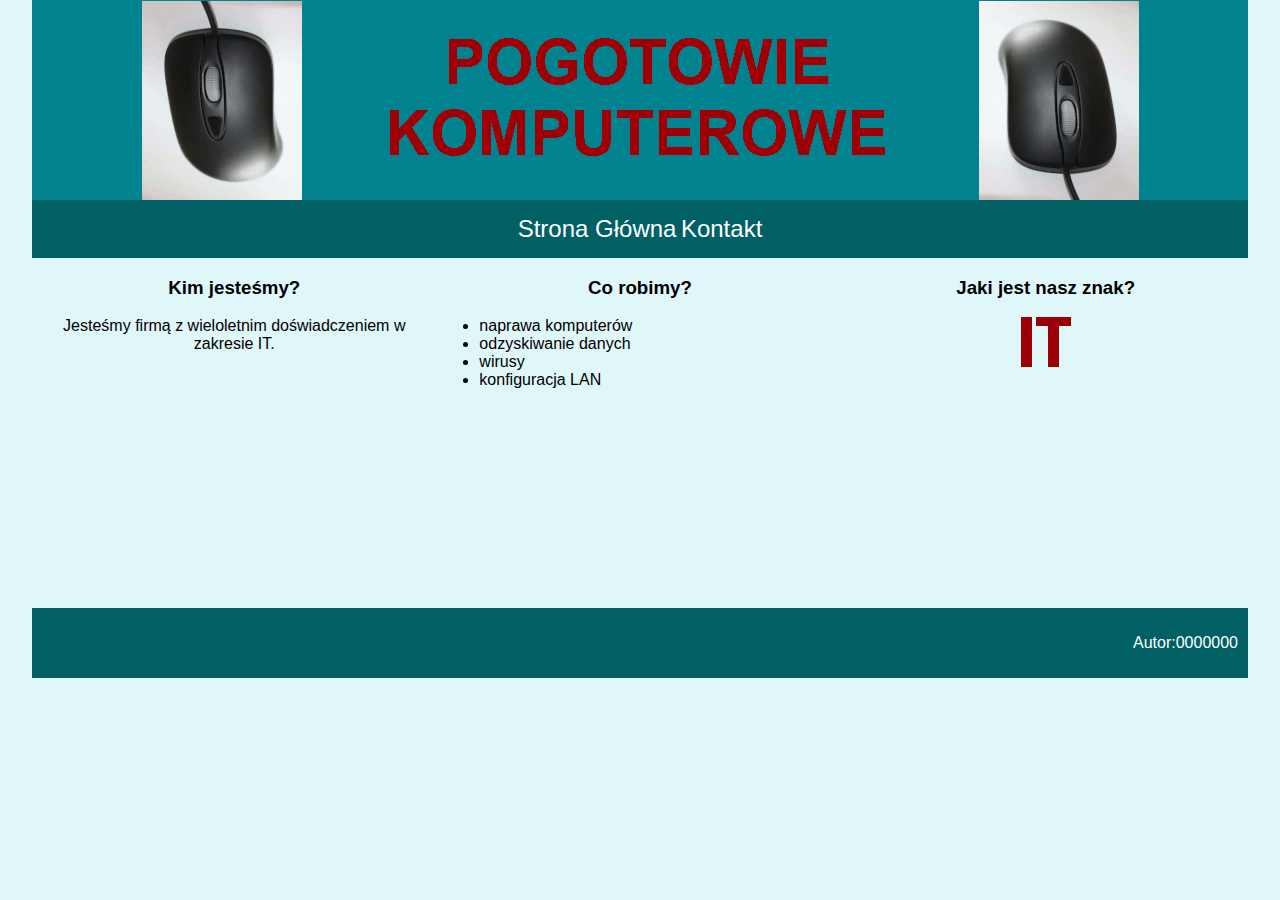
<file: index.html>
<!DOCTYPE html>
<html lang="pl">
<head>
    <meta charset="UTF-8">
    <meta name="viewport" content="width=device-width, initial-scale=1.0">
    <link rel="stylesheet" href="styl.css">
    <title>Komputery</title>
</head>
<body>
    <main></main>
    <section id="baner">
        <img src="animacja.gif" alt="Pogotowie ratunkowe">
    </section>
    <section id="menu">
        <a href="index.html">Strona Główna</a>
        <a href="kontakt.html">Kontakt</a>
    </section>
    <section id="glowny1">
        <h3>Kim jesteśmy?</h3>
        <p>Jesteśmy firmą z wieloletnim doświadczeniem w zakresie IT.</p>
    </section>
    <section id="glowny2">
        <h3>Co robimy?</h3>
        <ul>
            <li>naprawa komputerów</li>
            <li>odzyskiwanie danych</li>
            <li>wirusy</li>
            <li>konfiguracja LAN</li>
          </ul>
    </section>
    <section id="glowny3">
        <h3>Jaki jest nasz znak?</h3>
        <img src="favicon.png" alt="Doświadczenie i niezawodność">
    </section>
</main>
    <footer id="stopka"><p>Autor:0000000</p></footer>
    
</body>
</html>
</file>
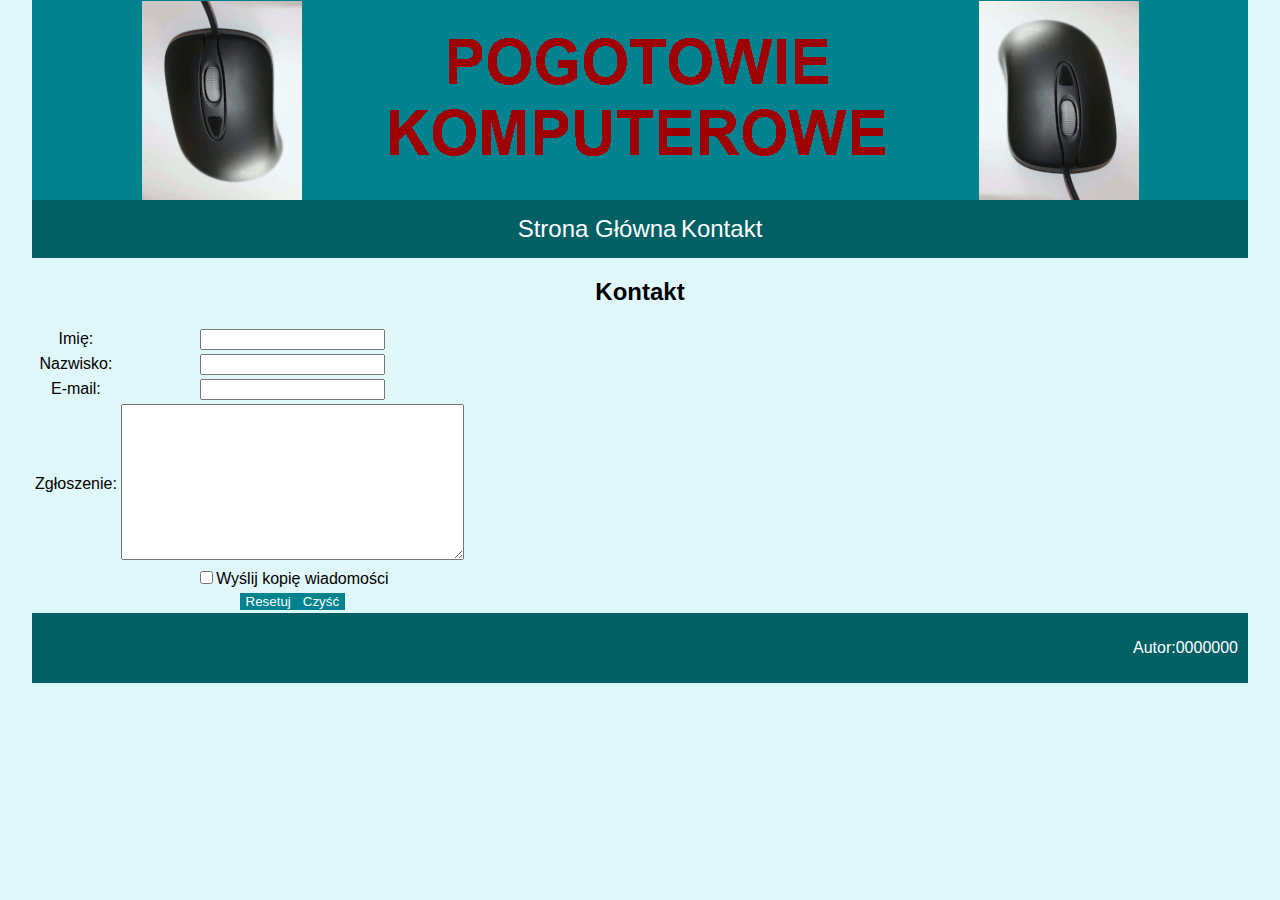
<file: kontakt.html>
<!DOCTYPE html>
<html lang="pl">
<head>
    <meta charset="UTF-8">
    <meta name="viewport" content="width=device-width, initial-scale=1.0">
    <link rel="stylesheet" href="styl.css">
    <title>Komputery</title>
</head>
<body>
    <section id="kontener">
    <section id="baner">
        <img src="animacja.gif" alt="Pogotowie ratunkowe">
    </section>
    <section id="menu">
        <a href="index.html">Strona Główna</a>
        <a href="kontakt.html">Kontakt</a>
    </section>
   <section id="glowny">
    <h2>Kontakt</h2>
			<form>
				<table>
					<tr>
						<td>Imię:</td>
						<td><input type="text" id="imie" /></td>
					</tr>
					<tr>
						<td>Nazwisko:</td>
						<td><input type="text" id="nazwisko" /></td>
					</tr>
					<tr>
						<td>E-mail:</td>
						<td><input type="email" id="email" /></td>
					</tr>
					<tr>
						<td>Zgłoszenie:</td>
						<td><textarea id="zgloszenie" cols="40" rows="10"></textarea></td>
					</tr>
					<tr>
						<td></td>
						<td><input type="checkbox" id="check" />Wyślij kopię wiadomości</td>
					</tr>
					<tr>
						<td></td>
						<td><button type="reset">Resetuj</button><button type="button" onclick="formularz();">Czyść</button></td>
					</tr>
				</table>
			</form>
   </section>
    <footer id="stopka"><p>Autor:0000000</p></footer>
    </section>
</body>
</html>
</file>
<file: styl.css>
body {
    background-color: #E0F7FA;
    font-family: Arial, sans-serif;
    text-align: center;
    width: 95%;
    margin: auto;
}

#baner {
    background-color: #00838F;
    height: 200px;
}

#menu {
    background-color: #006064;
    padding: 15px;
}

#menu a {
    color: white;
    text-decoration: none;
    font-size: 150%;
}

#glowny1, #glowny2, #glowny3 {
    height: 350px;
    width: 33%;
    display: inline-block;
    vertical-align: top;
}

#stopka {
    background-color: #006064;
    color: white;
    text-align: right;
    padding: 10px;
}

ul {
    text-align: left;
}

button {
    background-color: #00838F;
    color: white;
    border: none;
    cursor: pointer;
}

button:hover {
    color: #80DEEA;
}
</file>
